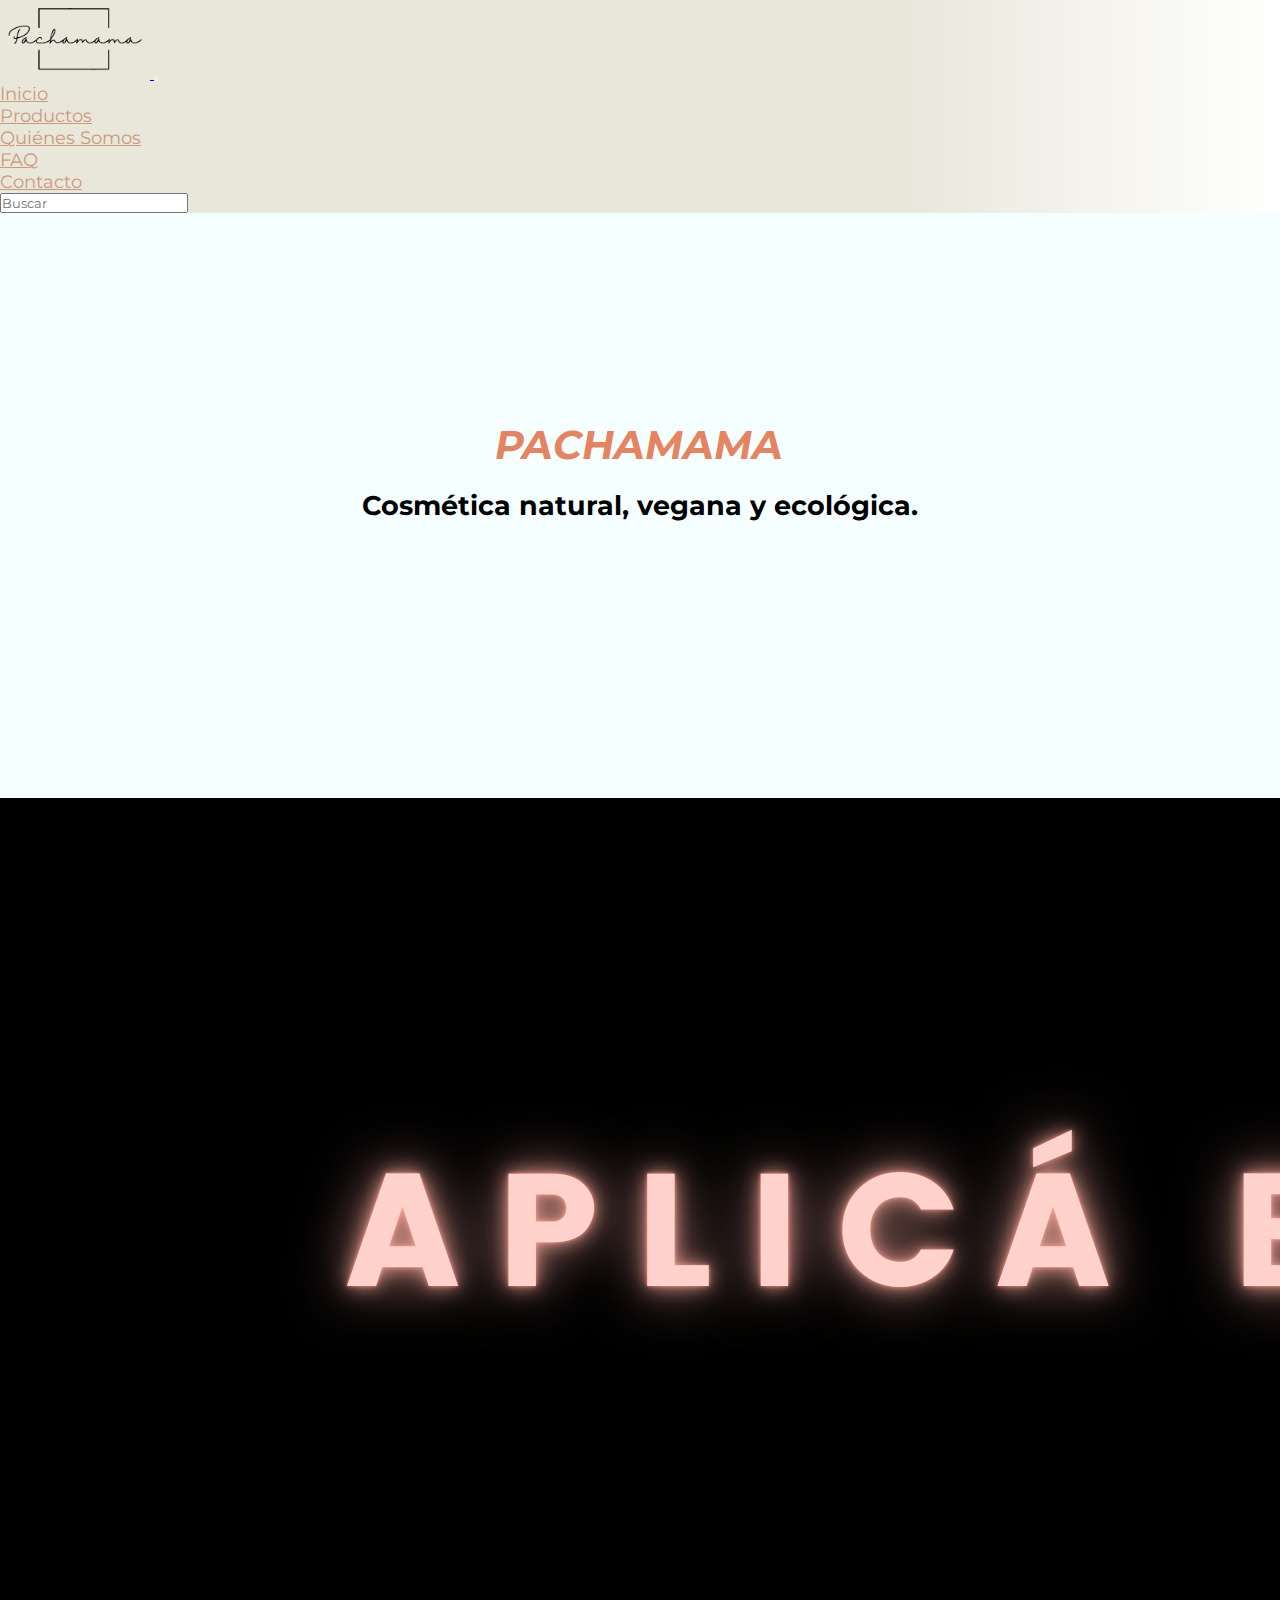
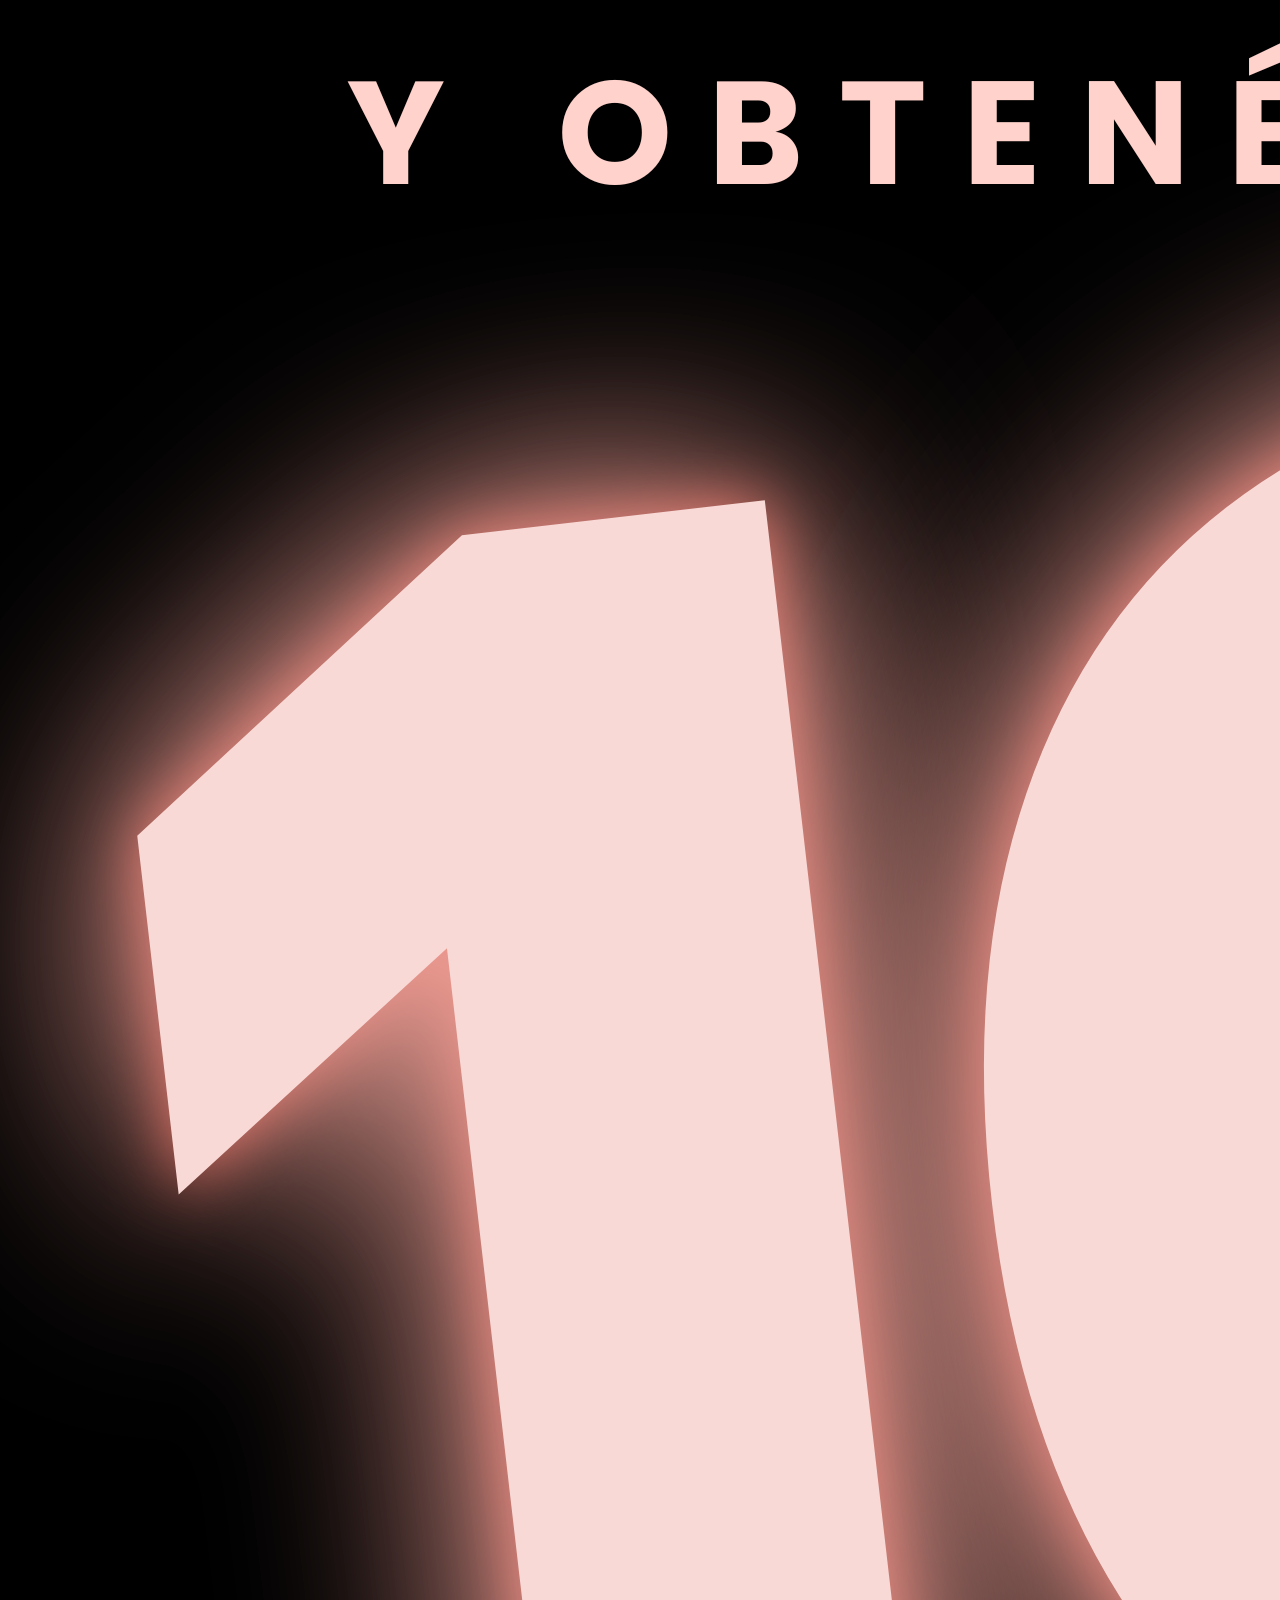
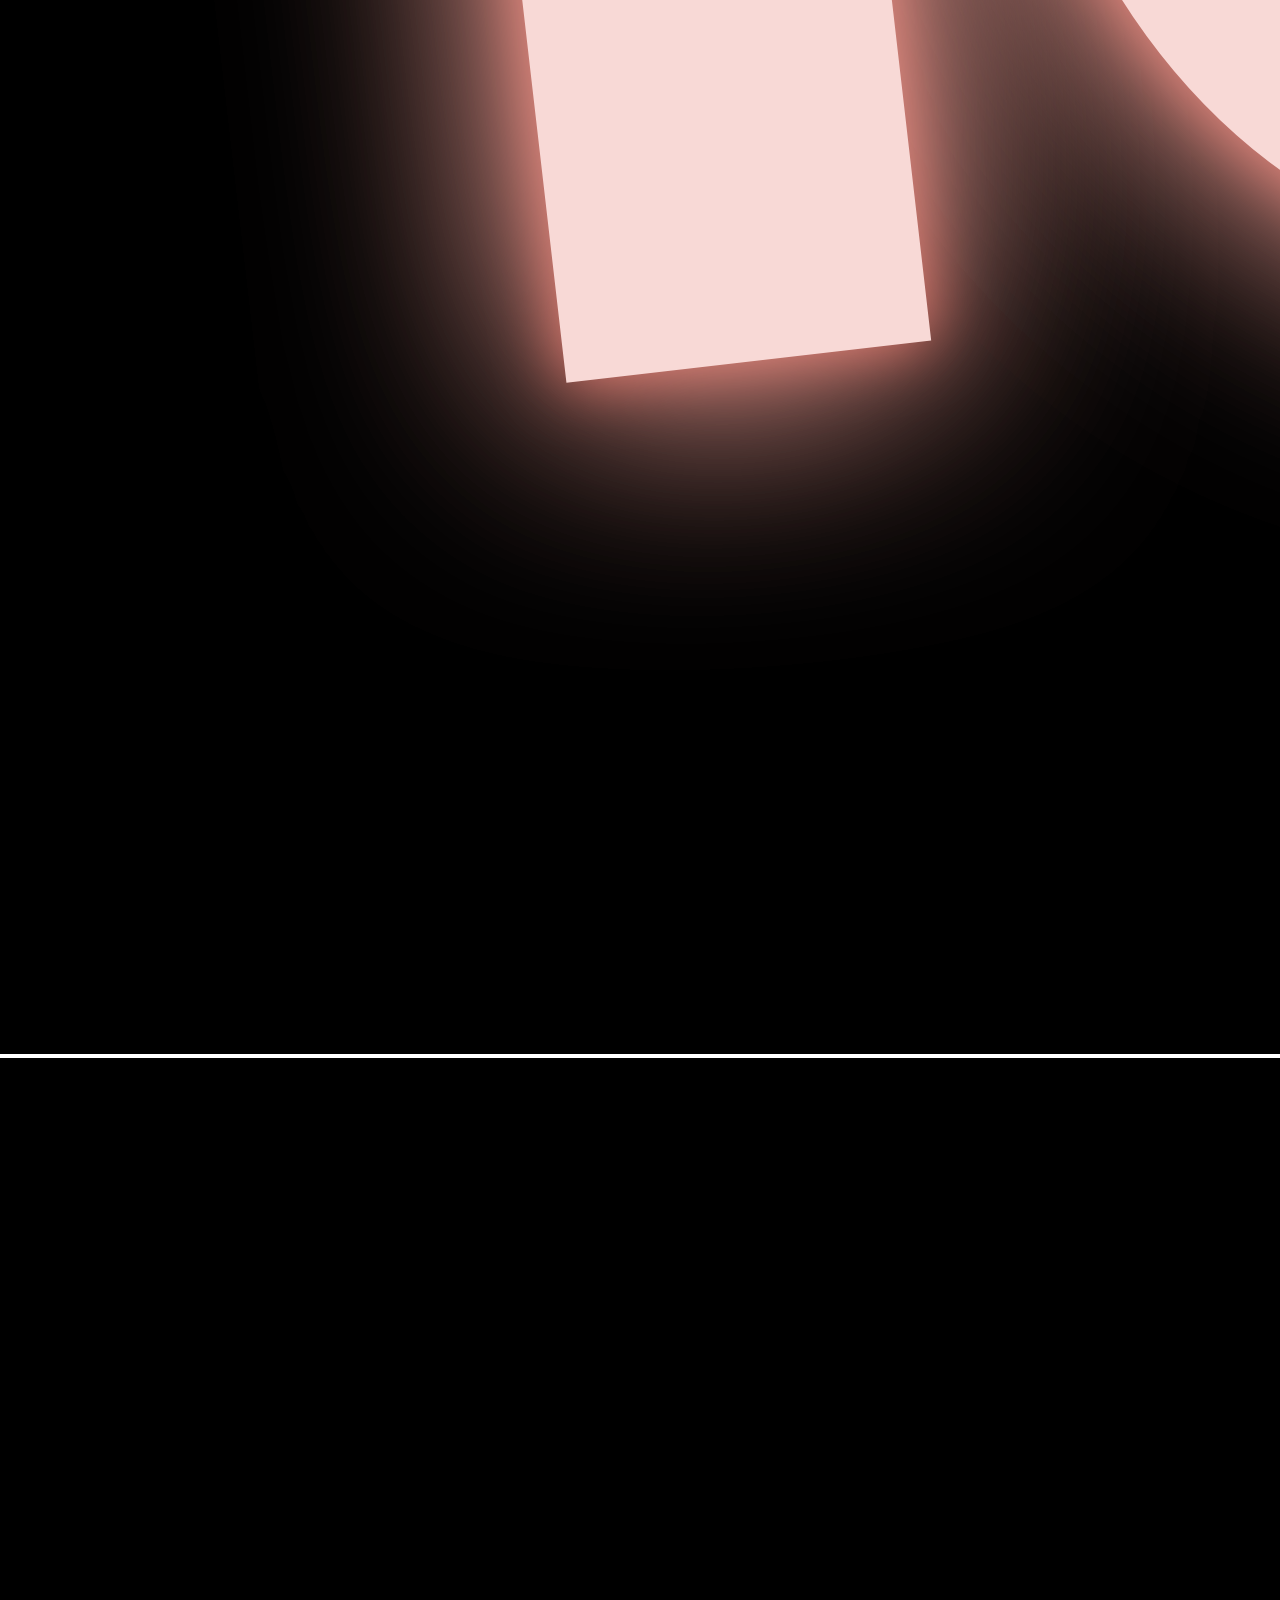
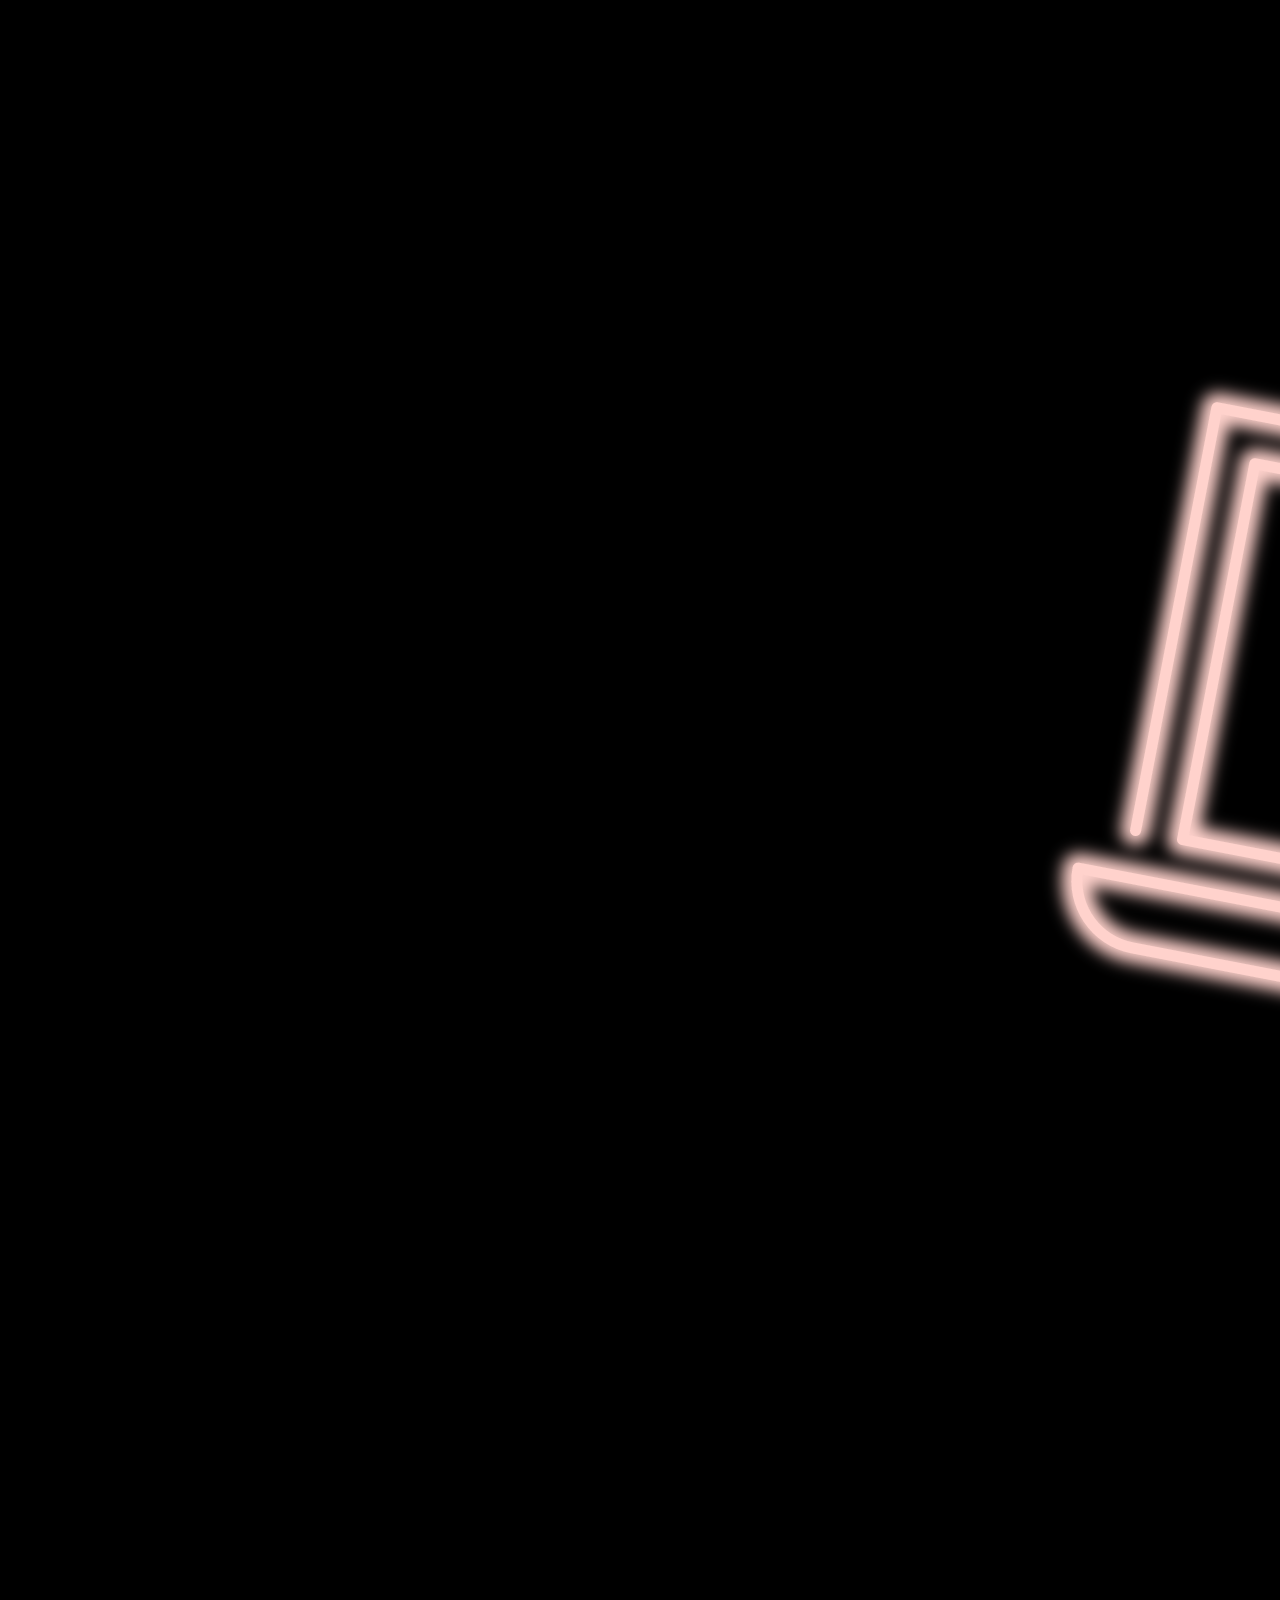
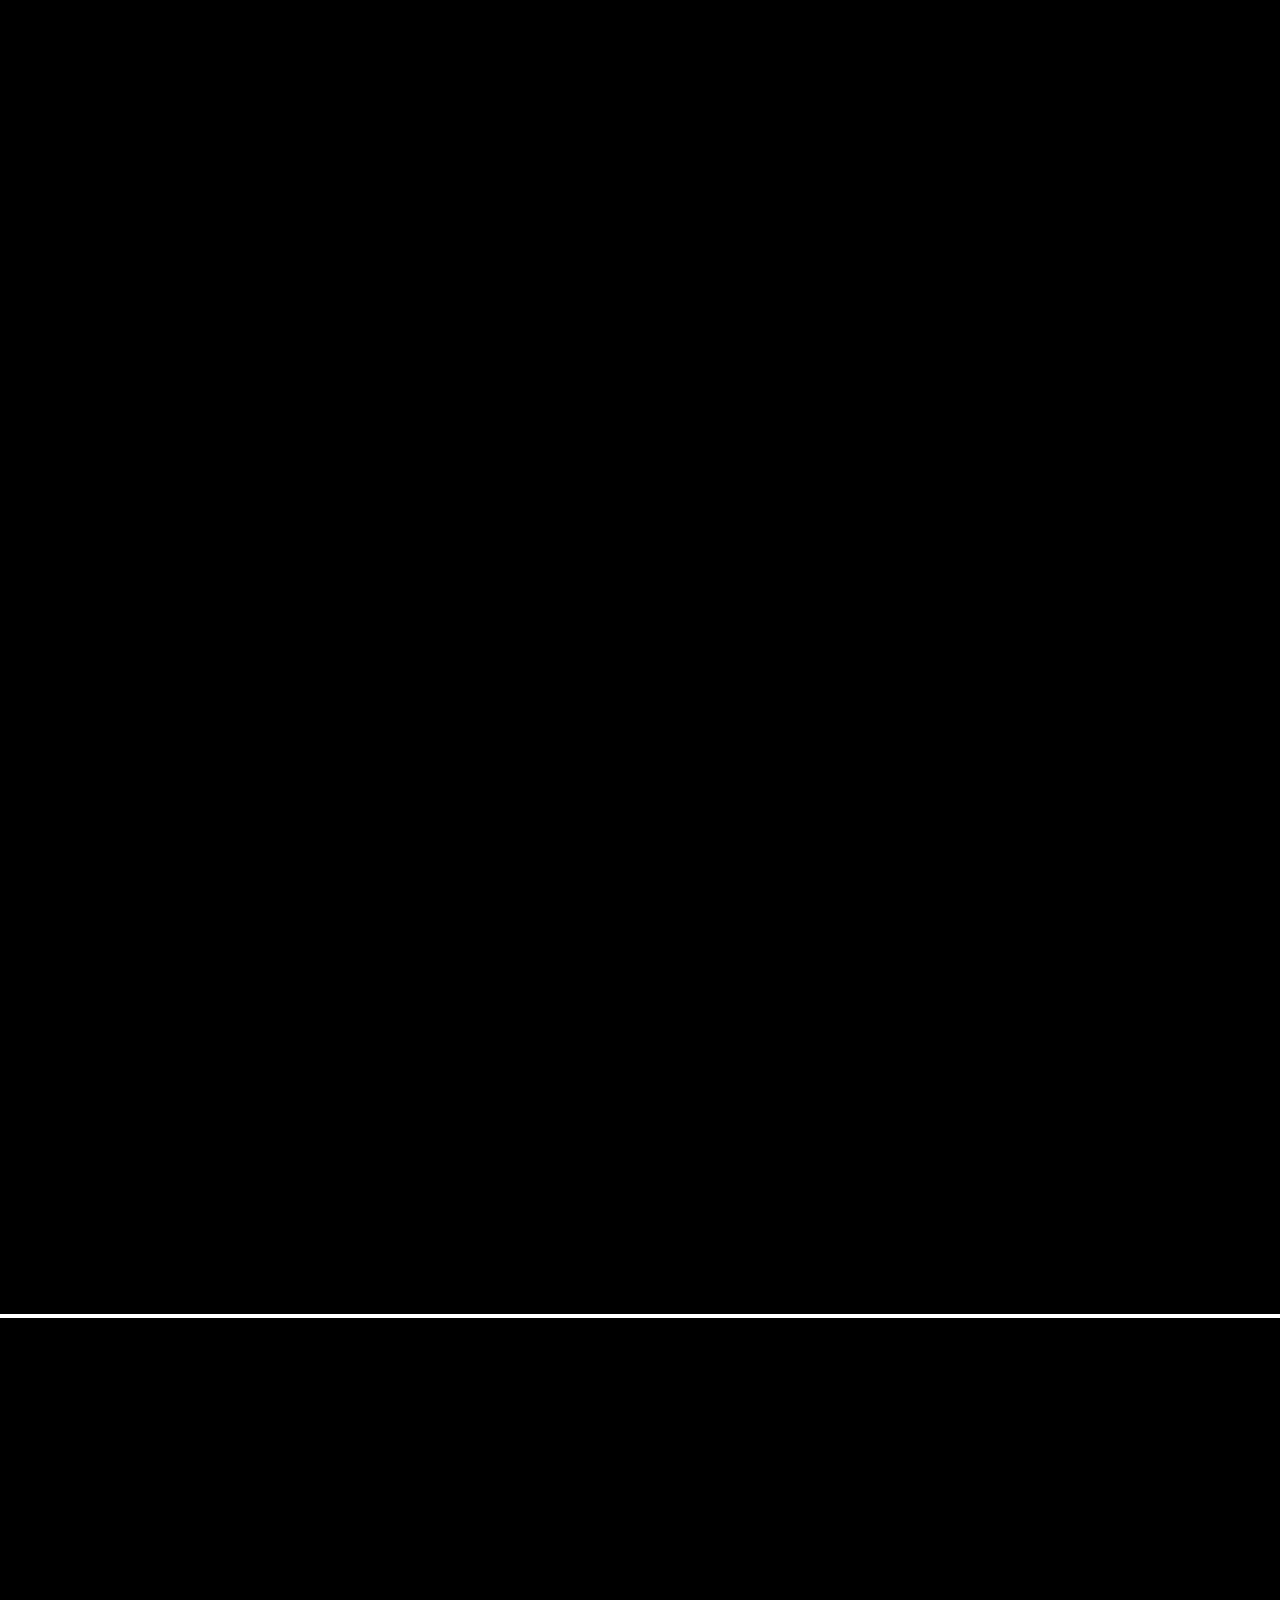
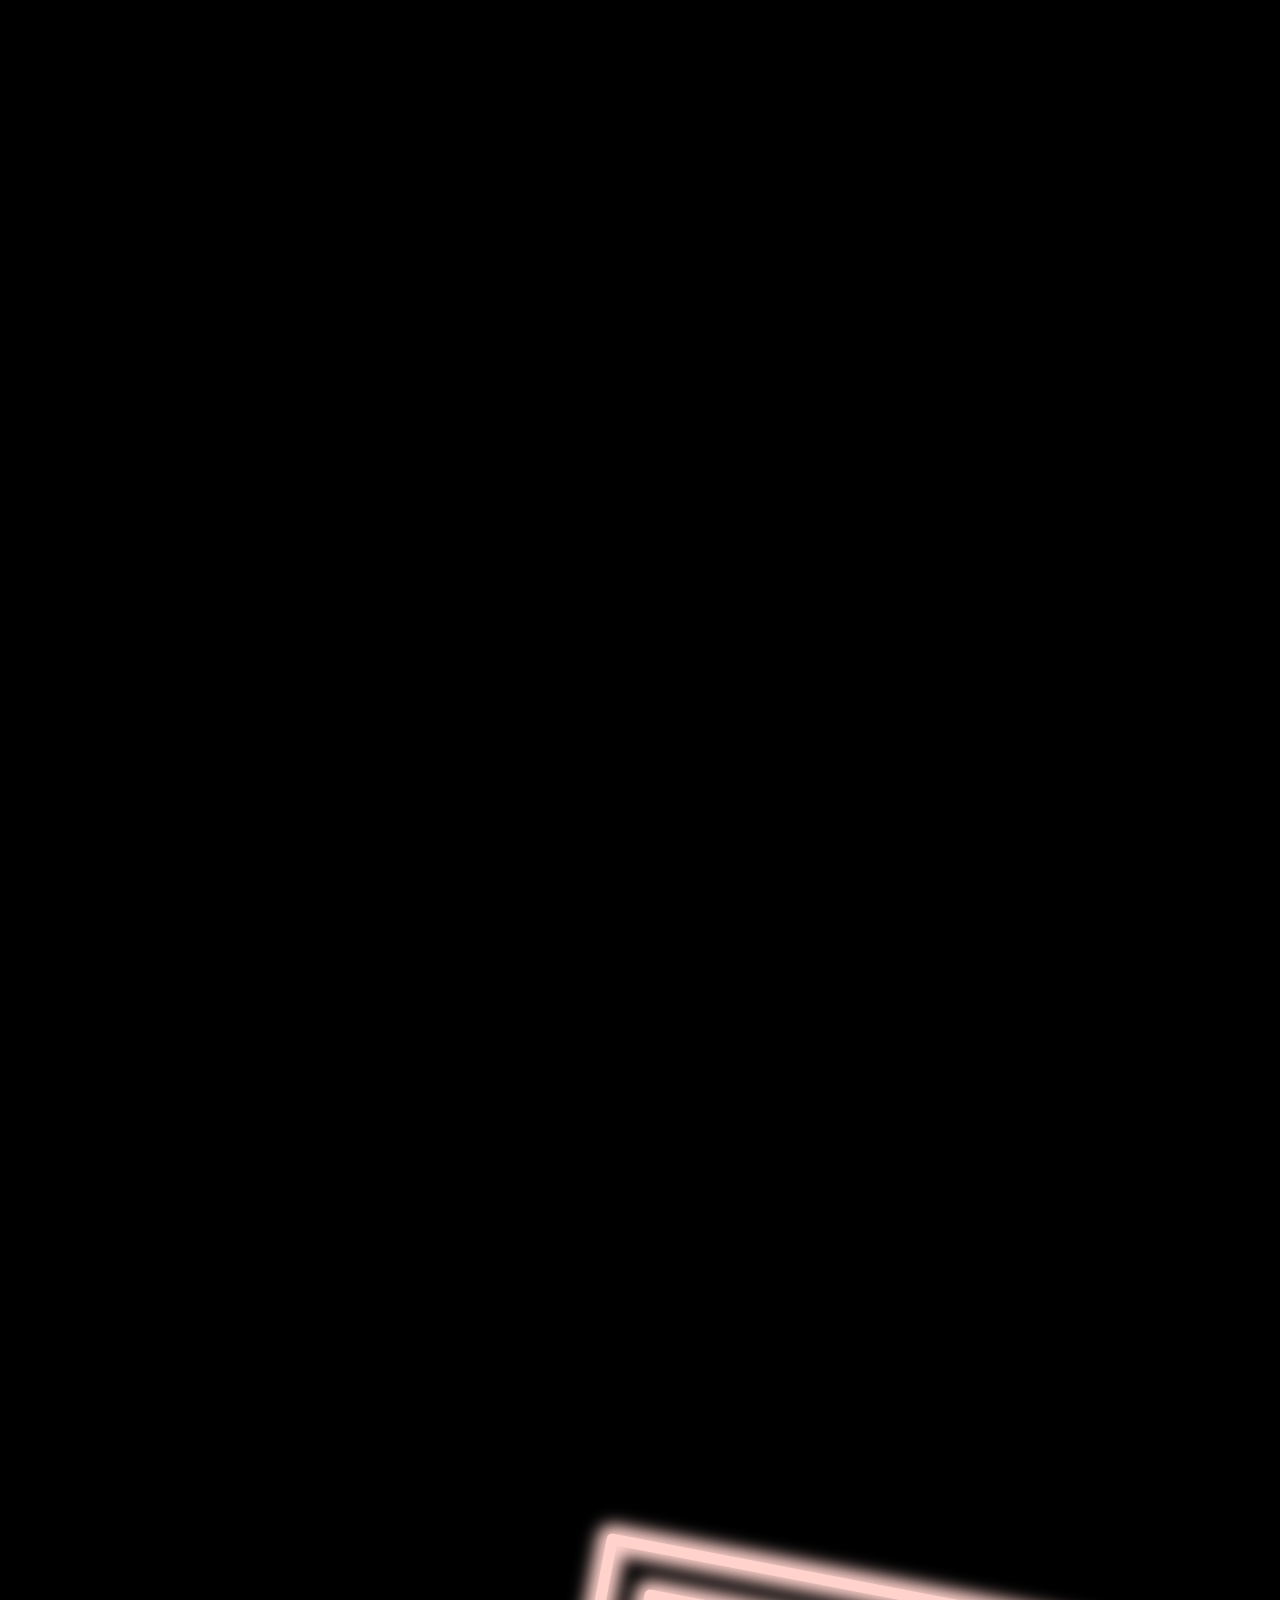
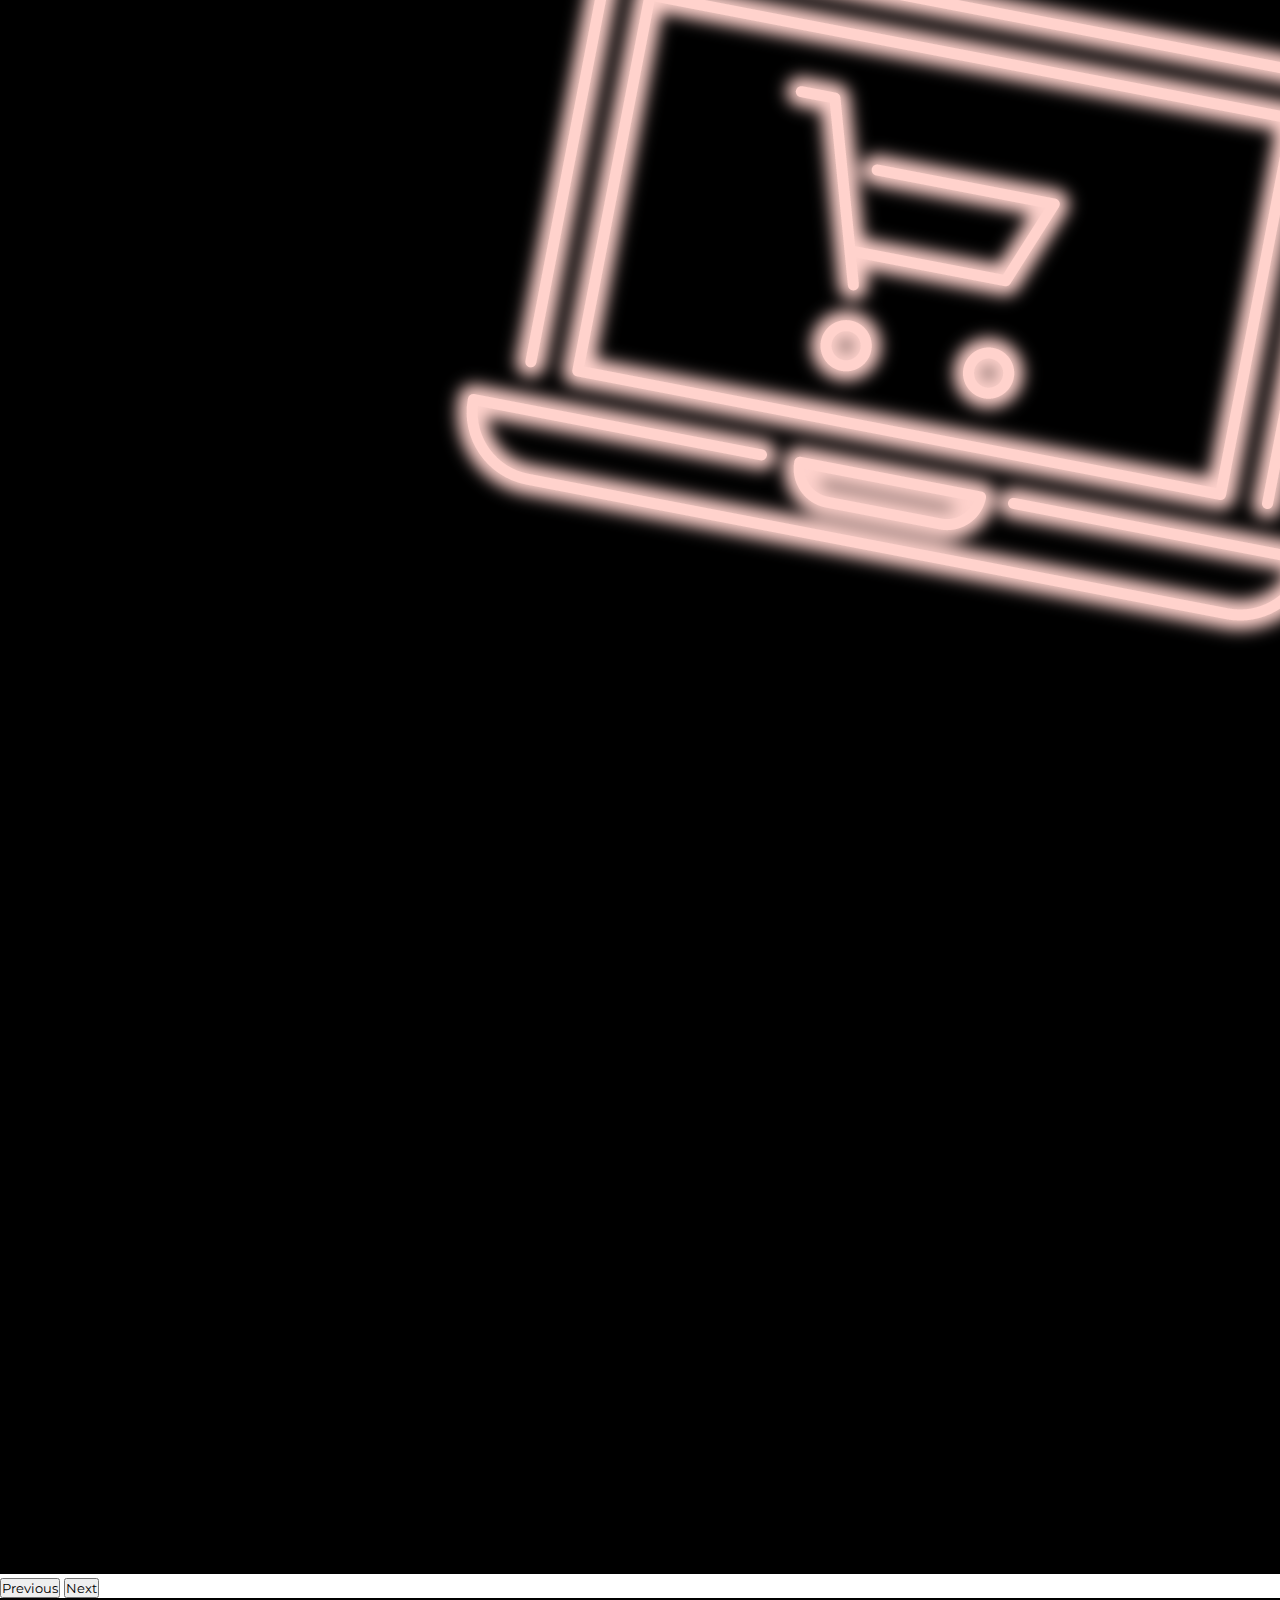
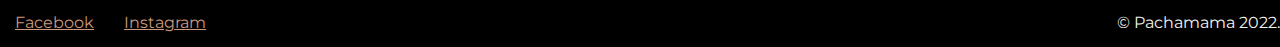
<file: index.html>
<!DOCTYPE html>
<html lang="en">

<head>
    <meta charset="UTF-8">
    <meta http-equiv="X-UA-Compatible" content="IE=edge">
    <meta name="viewport" content="width=device-width, initial-scale=1.0">
    <link rel="shortcut icon" href="./images/LogoPachamama.png">
    <!-- CSS only -->
    <link href="https://cdn.jsdelivr.net/npm/bootstrap@5.2.0/dist/css/bootstrap.min.css" rel="stylesheet"
        integrity="sha384-gH2yIJqKdNHPEq0n4Mqa/HGKIhSkIHeL5AyhkYV8i59U5AR6csBvApHHNl/vI1Bx" crossorigin="anonymous">
    <!-- Animate CSS -->
    <link rel="stylesheet" href="https://cdnjs.cloudflare.com/ajax/libs/animate.css/4.1.1/animate.min.css">
    <!-- Mi Estilo -->
    <link rel="stylesheet" href="./css/style.css">
    <title>Inicio</title>
</head>

<body>
    <!--  NavBar con Bootstrap -->
    <header>
        <nav class="navbar navbar-expand-lg bg-light">
            <div class="container-fluid">
                <a class="navbar-brand" href="./index.html"> <img src="images/LogoPachamama.png" alt="LogoPachamama">
                </a>
                <button class="navbar-toggler" type="button" data-bs-toggle="collapse"
                    data-bs-target="#navbarSupportedContent" aria-controls="navbarSupportedContent"
                    aria-expanded="false" aria-label="Toggle navigation">
                    <span class="navbar-toggler-icon"></span>
                </button>
                <div class="collapse navbar-collapse" id="navbarSupportedContent">
                    <ul class="navbar-nav me-auto mb-2 mb-lg-0">
                        <li class="nav-item">
                            <a class="nav-link fw-bold" href="./index.html">Inicio</a>
                        </li>
                        <li class="nav-item">
                            <a class="nav-link" href="./pages/productos.html">Productos</a>
                        </li>
                        <li class="nav-item">
                            <a class="nav-link" href="./pages/quienessomos.html">Quiénes Somos</a>
                        </li>
                        <li class="nav-item">
                            <a class="nav-link" href="./pages/faq.html">FAQ</a>
                        </li>
                        <li class="nav-item">
                            <a class="nav-link" href="./pages/contacto.html">Contacto</a>
                        </li>
                    </ul>
                    <form class="d-flex" role="search">
                        <input class="form-control me-2" type="search" placeholder="Buscar" aria-label="Search">
                    </form>
                </div>
            </div>
        </nav>
    </header>


    <!-- Main -->
    <main>
        <div class="mainIndex">
            <div class="indexBackbround">
                <div class="indexTitulos">
                    <h1 class="titulos">PACHAMAMA</h1>
                    <h2 class="animate__animated animate__heartBeat">Cosmética natural, vegana y ecológica. </h2>
                </div>
            </div>
        </div>

        <div id="carouselExampleControls" class="carousel slide" data-bs-ride="carousel">
            <div class="carousel-inner">
                <div class="carousel-item active">
                    <img src="./images/1.png" class="d-block w-100" alt="promoCupón">
                </div>
                <div class="carousel-item">
                    <img src="./images/2.png" class="d-block w-100" alt="promoEnvios">
                </div>
                <div class="carousel-item">
                    <img src="./images/3.png" class="d-block w-100" alt="promoMuestras">
                </div>
            </div>
            <button class="carousel-control-prev" type="button" data-bs-target="#carouselExampleControls"
                data-bs-slide="prev">
                <span class="carousel-control-prev-icon" aria-hidden="true"></span>
                <span class="visually-hidden">Previous</span>
            </button>
            <button class="carousel-control-next" type="button" data-bs-target="#carouselExampleControls"
                data-bs-slide="next">
                <span class="carousel-control-next-icon" aria-hidden="true"></span>
                <span class="visually-hidden">Next</span>
            </button>
        </div>
    </main>

    <!-- Footer -->
    <footer class="footer">
        <ul>
            <li><a href="https://facebook.com" target="_blank">Facebook</a></li>
            <li><a href="https://instagram.com" target="_blank">Instagram</a></li>
        </ul>
        <p>&copy Pachamama 2022.</p>
    </footer>


    <!-- JavaScript Bundle with Popper -->
    <script src="https://cdn.jsdelivr.net/npm/bootstrap@5.2.0/dist/js/bootstrap.bundle.min.js"
        integrity="sha384-A3rJD856KowSb7dwlZdYEkO39Gagi7vIsF0jrRAoQmDKKtQBHUuLZ9AsSv4jD4Xa"
        crossorigin="anonymous"></script>
</body>

</html>
</file>
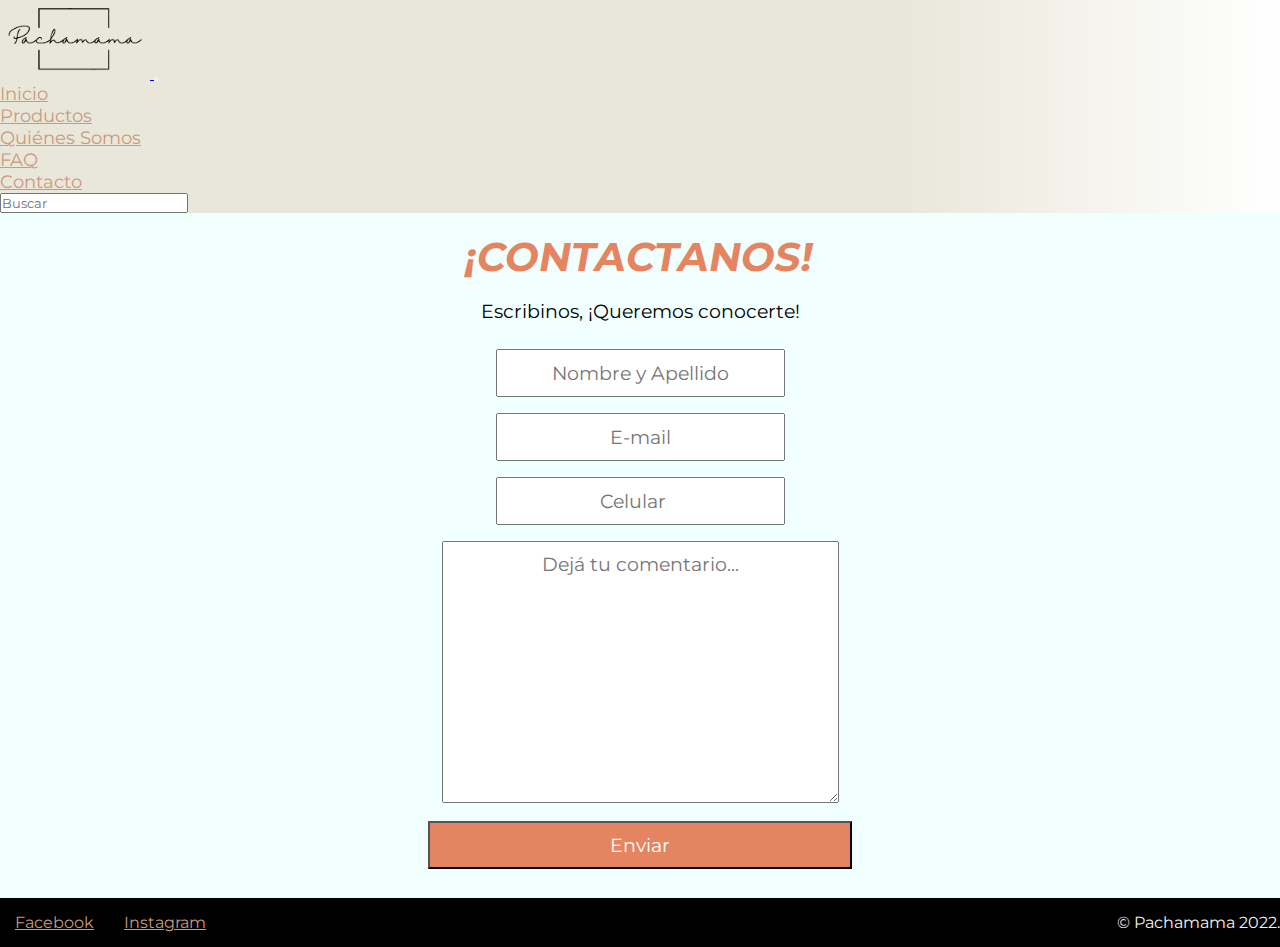
<file: pages/contacto.html>
<!DOCTYPE html>
<html lang="en">

<head>
    <meta charset="UTF-8">
    <meta http-equiv="X-UA-Compatible" content="IE=edge">
    <meta name="viewport" content="width=device-width, initial-scale=1.0">
    <link rel="shortcut icon" href="../images/LogoPachamama.png">
    <!-- CSS only -->
    <link href="https://cdn.jsdelivr.net/npm/bootstrap@5.2.0/dist/css/bootstrap.min.css" rel="stylesheet"
        integrity="sha384-gH2yIJqKdNHPEq0n4Mqa/HGKIhSkIHeL5AyhkYV8i59U5AR6csBvApHHNl/vI1Bx" crossorigin="anonymous">
    <!-- Animate CSS -->
    <link rel="stylesheet" href="https://cdnjs.cloudflare.com/ajax/libs/animate.css/4.1.1/animate.min.css">
    <!-- Mi Estilo -->
    <link rel="stylesheet" href="../css/style.css">
    <title>Inicio</title>
</head>

<body>
    <!--  NavBar con Bootstrap -->
    <header>
        <nav class="navbar navbar-expand-lg bg-light">
            <div class="container-fluid">
                <a class="navbar-brand" href="../index.html"> <img src="../images/LogoPachamama.png" alt="LogoPachamama">
                </a>
                <button class="navbar-toggler" type="button" data-bs-toggle="collapse"
                    data-bs-target="#navbarSupportedContent" aria-controls="navbarSupportedContent"
                    aria-expanded="false" aria-label="Toggle navigation">
                    <span class="navbar-toggler-icon"></span>
                </button>
                <div class="collapse navbar-collapse" id="navbarSupportedContent">
                    <ul class="navbar-nav me-auto mb-2 mb-lg-0">
                        <li class="nav-item">
                            <a class="nav-link" href="../index.html">Inicio</a>
                        </li>
                        <li class="nav-item">
                            <a class="nav-link" href="./productos.html">Productos</a>
                        </li>
                        <li class="nav-item">
                            <a class="nav-link" href="./quienesSomos.html">Quiénes Somos</a>
                        </li>
                        <li class="nav-item">
                            <a class="nav-link" href="./faq.html">FAQ</a>
                        </li>
                        <li class="nav-item">
                            <a class="nav-link fw-bold" href="./contacto.html">Contacto</a>
                        </li>
                    </ul>
                    <form class="d-flex" role="search">
                        <input class="form-control me-2" type="search" placeholder="Buscar" aria-label="Search">
                    </form>
                </div>
            </div>
        </nav>
    </header>

    <!-- Main -->
    <main class="mainContacto">
        <div class="contactoBackground">
            <br>
            <h1 class="titulos">¡CONTACTANOS!</h1>
            <p>Escribinos, ¡Queremos conocerte!</p>
            <!-- Formulario -->
            <form action="#" method="get">
                <input type="text" class="form-control" placeholder="Nombre y Apellido" name="nombre" required>
                <input type="email" class="form-control" placeholder="E-mail" name="Email" required>
                <input type="number"class="form-control" placeholder="Celular" name="celular" required>
                <textarea name="comentario"class="form-control" cols="30" rows="10" placeholder="Dejá tu comentario..."></textarea>
                <input type="submit" class="btn btnColor" value="Enviar">
            </form>
            <br>
        </div>
    </main>

  

    <!-- Footer -->
    <footer class="footer">
        <ul>
            <li><a href="https://facebook.com" target="_blank">Facebook</a></li>
            <li><a href="https://instagram.com" target="_blank">Instagram</a></li>
        </ul>
        <p>&copy Pachamama 2022.</p>
    </footer>


    <!-- JavaScript Bundle with Popper -->
    <script src="https://cdn.jsdelivr.net/npm/bootstrap@5.2.0/dist/js/bootstrap.bundle.min.js"
        integrity="sha384-A3rJD856KowSb7dwlZdYEkO39Gagi7vIsF0jrRAoQmDKKtQBHUuLZ9AsSv4jD4Xa"
        crossorigin="anonymous"></script>
</body>

</html>
</file>
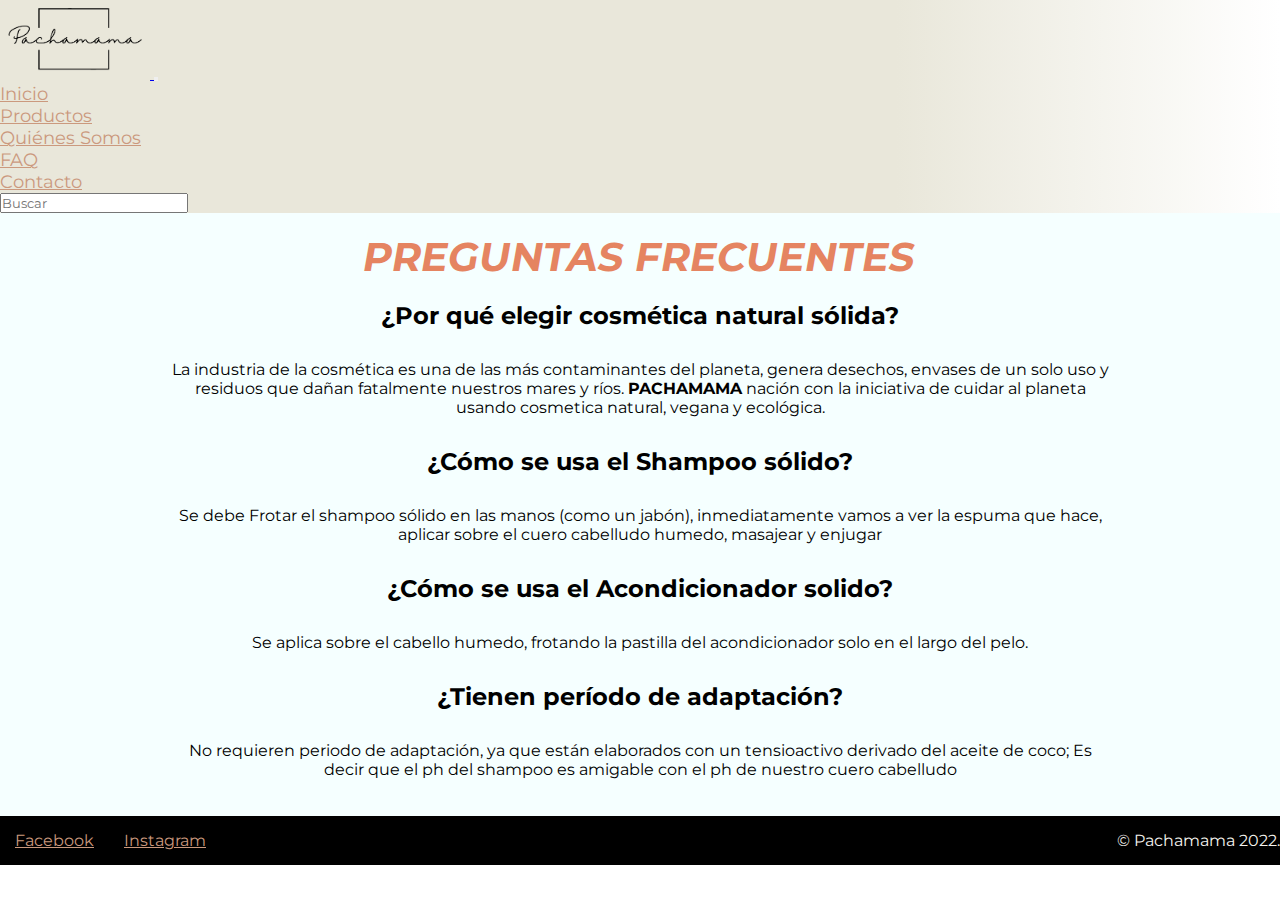
<file: pages/faq.html>
<!DOCTYPE html>
<html lang="en">

<head>
    <meta charset="UTF-8">
    <meta http-equiv="X-UA-Compatible" content="IE=edge">
    <meta name="viewport" content="width=device-width, initial-scale=1.0">
    <link rel="shortcut icon" href="../images/LogoPachamama.png">
    <!-- CSS only -->
    <link href="https://cdn.jsdelivr.net/npm/bootstrap@5.2.0/dist/css/bootstrap.min.css" rel="stylesheet"
        integrity="sha384-gH2yIJqKdNHPEq0n4Mqa/HGKIhSkIHeL5AyhkYV8i59U5AR6csBvApHHNl/vI1Bx" crossorigin="anonymous">
    <!-- Animate CSS -->
    <link rel="stylesheet" href="https://cdnjs.cloudflare.com/ajax/libs/animate.css/4.1.1/animate.min.css">
    <!-- Mi Estilo -->
    <link rel="stylesheet" href="../css/style.css">
    <title>Inicio</title>
</head>

<body>
    <!--  NavBar con Bootstrap -->
    <header>
        <nav class="navbar navbar-expand-lg bg-light">
            <div class="container-fluid">
                <a class="navbar-brand" href="../index.html"> <img src="../images/LogoPachamama.png"
                        alt="LogoPachamama">
                </a>
                <button class="navbar-toggler" type="button" data-bs-toggle="collapse"
                    data-bs-target="#navbarSupportedContent" aria-controls="navbarSupportedContent"
                    aria-expanded="false" aria-label="Toggle navigation">
                    <span class="navbar-toggler-icon"></span>
                </button>
                <div class="collapse navbar-collapse" id="navbarSupportedContent">
                    <ul class="navbar-nav me-auto mb-2 mb-lg-0">
                        <li class="nav-item">
                            <a class="nav-link" href="../index.html">Inicio</a>
                        </li>
                        <li class="nav-item">
                            <a class="nav-link" href="./productos.html">Productos</a>
                        </li>
                        <li class="nav-item">
                            <a class="nav-link" href="./quienesSomos.html">Quiénes Somos</a>
                        </li>
                        <li class="nav-item">
                            <a class="nav-link fw-bold" href="./faq.html">FAQ</a>
                        </li>
                        <li class="nav-item">
                            <a class="nav-link" href="./contacto.html">Contacto</a>
                        </li>
                    </ul>
                    <form class="d-flex" role="search">
                        <input class="form-control me-2" type="search" placeholder="Buscar" aria-label="Search">
                    </form>
                </div>
            </div>
        </nav>
    </header>

    <!-- Main -->
    <main class="mainFaq">
        <section class="faqBackground">
            <br>
            <h1 class="titulos">PREGUNTAS FRECUENTES</h1>
            <div>
                <h2>¿Por qué elegir cosmética natural sólida?</h2>
                <p>La industria de la cosmética es una de las más contaminantes del planeta, genera desechos, envases de
                    un solo uso y residuos que dañan fatalmente nuestros mares y ríos. <strong>PACHAMAMA</strong> nación
                    con la iniciativa de cuidar al planeta usando cosmetica natural, vegana y ecológica.</p>
            </div>
            <div>
                <h2>¿Cómo se usa el Shampoo sólido?</h2>
                <p>Se debe Frotar el shampoo sólido en las manos (como un jabón), inmediatamente vamos a ver la espuma
                    que hace, aplicar sobre el cuero cabelludo humedo, masajear y enjugar</p>
            </div>
            <div>
                <h2>¿Cómo se usa el Acondicionador solido?</h2>
                <p>Se aplica sobre el cabello humedo, frotando la pastilla del acondicionador solo en el largo del pelo.
                </p>
            </div>
            <div>
                <h2>¿Tienen período de adaptación?</h2>
                <p>No requieren periodo de adaptación, ya que están elaborados con un tensioactivo derivado del aceite
                    de coco; Es decir que el ph del shampoo es amigable con el ph de nuestro cuero cabelludo</p>
            </div>
            <br>
        </section>
    </main>




    <!-- Footer -->
    <footer class="footer">
        <ul>
            <li><a href="https://facebook.com" target="_blank">Facebook</a></li>
            <li><a href="https://instagram.com" target="_blank">Instagram</a></li>
        </ul>
        <p>&copy Pachamama 2022.</p>
    </footer>


    <!-- JavaScript Bundle with Popper -->
    <script src="https://cdn.jsdelivr.net/npm/bootstrap@5.2.0/dist/js/bootstrap.bundle.min.js"
        integrity="sha384-A3rJD856KowSb7dwlZdYEkO39Gagi7vIsF0jrRAoQmDKKtQBHUuLZ9AsSv4jD4Xa"
        crossorigin="anonymous"></script>
</body>

</html>
</file>
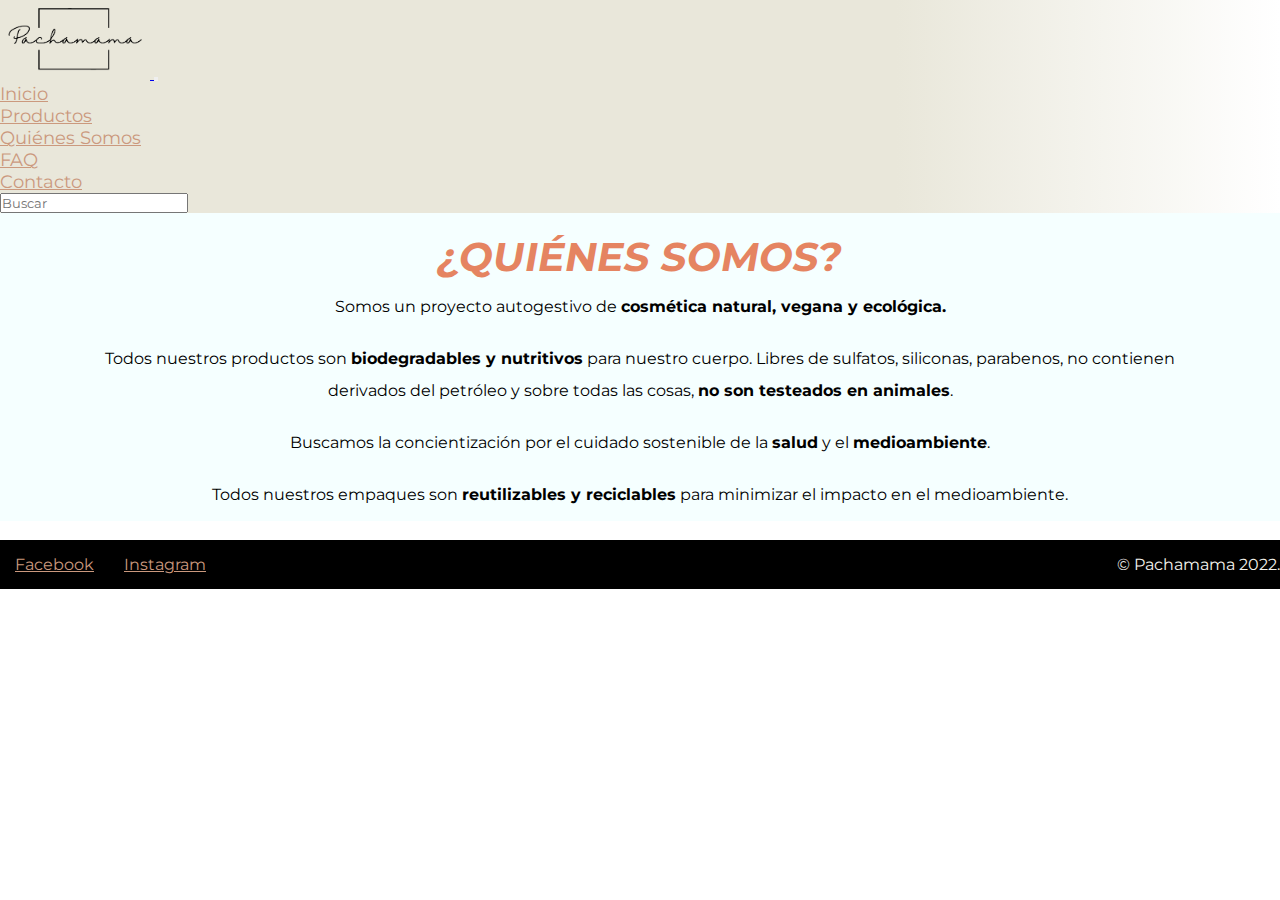
<file: pages/quienesSomos.html>
<!DOCTYPE html>
<html lang="en">

<head>
    <meta charset="UTF-8">
    <meta http-equiv="X-UA-Compatible" content="IE=edge">
    <meta name="viewport" content="width=device-width, initial-scale=1.0">
    <link rel="shortcut icon" href="../images/LogoPachamama.png">
    <!-- CSS only -->
    <link href="https://cdn.jsdelivr.net/npm/bootstrap@5.2.0/dist/css/bootstrap.min.css" rel="stylesheet"
        integrity="sha384-gH2yIJqKdNHPEq0n4Mqa/HGKIhSkIHeL5AyhkYV8i59U5AR6csBvApHHNl/vI1Bx" crossorigin="anonymous">
    <!-- Animate CSS -->
    <link rel="stylesheet" href="https://cdnjs.cloudflare.com/ajax/libs/animate.css/4.1.1/animate.min.css">
    <!-- Mi Estilo -->
    <link rel="stylesheet" href="../css/style.css">
    <title>Inicio</title>
</head>

<body>
    <!--  NavBar con Bootstrap -->
    <header>
        <nav class="navbar navbar-expand-lg bg-light">
            <div class="container-fluid">
                <a class="navbar-brand" href="../index.html"> <img src="../images/LogoPachamama.png"
                        alt="LogoPachamama">
                </a>
                <button class="navbar-toggler" type="button" data-bs-toggle="collapse"
                    data-bs-target="#navbarSupportedContent" aria-controls="navbarSupportedContent"
                    aria-expanded="false" aria-label="Toggle navigation">
                    <span class="navbar-toggler-icon"></span>
                </button>
                <div class="collapse navbar-collapse" id="navbarSupportedContent">
                    <ul class="navbar-nav me-auto mb-2 mb-lg-0">
                        <li class="nav-item">
                            <a class="nav-link" href="../index.html">Inicio</a>
                        </li>
                        <li class="nav-item">
                            <a class="nav-link" href="./productos.html">Productos</a>
                        </li>
                        <li class="nav-item">
                            <a class="nav-link fw-bold" href="./quienesSomos.html">Quiénes Somos</a>
                        </li>
                        <li class="nav-item">
                            <a class="nav-link" href="./faq.html">FAQ</a>
                        </li>
                        <li class="nav-item">
                            <a class="nav-link" href="./contacto.html">Contacto</a>
                        </li>
                    </ul>
                    <form class="d-flex" role="search">
                        <input class="form-control me-2" type="search" placeholder="Buscar" aria-label="Search">
                    </form>
                </div>
            </div>
        </nav>
    </header>



    <!-- Main -->
    <main class="quienesSomos">
        <div class="qsBackbround">
            <br>
            <h1 class="titulos">¿QUIÉNES SOMOS?</h1>
            <p>Somos un proyecto autogestivo de <strong>cosmética natural, vegana y ecológica.</strong></p>
            <p>Todos nuestros productos son <strong>biodegradables y nutritivos</strong> para nuestro cuerpo. Libres de
                sulfatos, siliconas, parabenos, no contienen derivados del petróleo y sobre todas las cosas, <strong>no
                    son testeados en animales</strong>.</p>
            <p>Buscamos la concientización por el cuidado sostenible de la <strong>salud</strong> y el
                <strong>medioambiente</strong>.</p>
            <p>Todos nuestros empaques son <strong>reutilizables y reciclables</strong> para minimizar el impacto en el
                medioambiente.</p>
        </div>
        <br>
    </main>




    <!-- Footer -->
    <footer class="footer">
        <ul>
            <li><a href="https://facebook.com" target="_blank">Facebook</a></li>
            <li><a href="https://instagram.com" target="_blank">Instagram</a></li>
        </ul>
        <p>&copy Pachamama 2022.</p>
    </footer>


    <!-- JavaScript Bundle with Popper -->
    <script src="https://cdn.jsdelivr.net/npm/bootstrap@5.2.0/dist/js/bootstrap.bundle.min.js"
        integrity="sha384-A3rJD856KowSb7dwlZdYEkO39Gagi7vIsF0jrRAoQmDKKtQBHUuLZ9AsSv4jD4Xa"
        crossorigin="anonymous"></script>
</body>

</html>
</file>
<file: css/style.css>
/* MOBILE LAST */

/* Colors
#ffffff - white
#e9e7da - beige fondo logo
#cb997e - marroncito
#f4f3ee - cremita
#e58461 - rosa viejo
#000000 - black
*/

@import url('https://fonts.googleapis.com/css2?family=Hind:wght@300;600;700&family=Montserrat:wght@300;600;900&display=swap');
/* font-family: 'Hind', sans-serif;
font-family: 'Montserrat', sans-serif; */

* {
    margin: 0;
    padding: 0;
    box-sizing: border-box;
    font-family: 'Montserrat', sans-serif;
}

/* HEADER AND FOOTER*/

.navbar-brand img {
    width: 150px;
    padding: 5px;
}

.navbar {
    background-image: linear-gradient(to right, #e9e7da 70%, white);
}

.navbar-nav {
    align-items: flex-end
}

.nav-link {
    color: #cb997e;
    font-size: large;
}

.nav-link:hover {
    color: #e58461;
    font-weight: bold;
}

.footer ul {
    list-style: none;
    display: flex;
    flex-wrap: wrap;
}

.footer li {
    padding: 15px;
}

.footer a,
.footer p {
    color: #cb997e;
}

.footer a:hover {
    color: #e58461;
    font-weight: bold;
}

.footer {
    background-color: black;
    display: flex;
    justify-content: space-between;
    align-items: center;
}

.footer p {
    color: #f4f3ee;
}

/* MainIndex */
.mainIndex {
    min-height: 65vh;
    background-image: url('https://d3ugyf2ht6aenh.cloudfront.net/stores/001/070/304/themes/idea/slide-1606843316359-4482945457-e667eabb42cae97dc7e4c9348ff1a0471606843329.jpg?886905166');
    background-size: cover;
    background-repeat: no-repeat;
    background-position: center;
    display: flex;
    flex-direction: column;
    flex-wrap: wrap;
    align-items: center;
}

.indexBackbround {
    background-color: rgba(240, 255, 255, 0.588);
    height: 65vh;
    width: 100vw;
    margin: 0px auto;
    padding: 10px;
}

.indexTitulos {
    display: flex;
    text-align: center;
    height: 55vh;
    text-align: flex-end;
    flex-direction: column;
    align-content: space-around;
    align-items: center;
    justify-content: center;
    font-size: large;
    font-weight: 1200;
}

.indexTitulos h1 {
    font-size: 40px;
    padding: 10px;
}

.indexTitulos h1:hover {
    color: #e58461;
    font-weight: bold;
    transform: skew(-10deg);
    transition: 4s;
}

.indexTitulos h2 {
    padding: 10px;
    font-weight: bold;
}

.animate__heartBeat {
    animation-duration: 6s;
}


/* MainProductos */

.mainProductos {
    background-image: url("https://d3ugyf2ht6aenh.cloudfront.net/stores/001/070/304/products/03-shiri1-46c59247bf3404383e16068387715475-1024-1024.jpg");
    background-size: cover;
    background-repeat: no-repeat;
    background-position: center;
    display: flex;
    flex-direction: column;
}

.titulos {
    color: #e58461;
    font-weight: bold;
    transform: skew(-10deg);
    transition: 2s;
    text-align: center;
    font-size: 40px;
}

.titulos2 {
    color: #e58461;
    width: 100vw;
    height: 10vh;
    display: flex;
    align-items: center;
    font-weight: bold;
    justify-content: center;
    font-size: 1cm;
}

/* Nuevos productos con Bootstrap */
.card {
    display: flex;
    flex-direction: column;
    align-items: center;
    justify-content: center;
    width: 242px;
    padding: 17px;
    margin: 16px;
    background-color: #f4f3ee;
}

.btnColor {
    background-color: #e58461;
    color: white;
}

.btn:hover {
    background-color: black;
    color: #e58461;
}

.row {
    justify-content: space-evenly;
}

.card-title {
    text-align: center;
}


/* MainQuienesSomos*/
.quienesSomos {
    background-image: url('https://d3ugyf2ht6aenh.cloudfront.net/stores/001/070/304/themes/idea/slide-1606843316359-4482945457-e667eabb42cae97dc7e4c9348ff1a0471606843329.jpg?886905166');
    background-size: cover;
    background-repeat: no-repeat;
    background-position: center;
  }

.qsBackbround {
    background-color: rgba(240, 255, 255, 0.662);
}

.quienesSomos p {
    text-align: center;
    line-height: 2;
    padding: 10px 66px;
    margin: 0px;
}

/*Main FaQ*/
.mainFaq {
    background-image: url('https://d3ugyf2ht6aenh.cloudfront.net/stores/001/070/304/products/55-shiri21-8e7f759a65d675b49f16068384488485-1024-1024.jpg');
    background-size: cover;
    background-repeat: no-repeat;
    background-position: center;
}

.faqBackground {
    background-color: rgba(240, 255, 255, 0.696);
   }


.faqBackground h2 {
    margin: 10px 5px;
    padding: 10px;
    text-align: center;
}

.faqBackground p {
    margin: 8px 160px;
    padding: 10px;
    text-align: center;
}

/* Main Contacto */
.mainContacto {
    background-image: url("https://d3ugyf2ht6aenh.cloudfront.net/stores/001/070/304/products/sorbete-aluminio1-836ec43b0fe50a332515730477862939-1024-1024.jpg");
    background-size: cover;
    background-repeat: no-repeat;
    background-position: center;
}

.contactoBackground {
    background-color: rgba(240, 255, 255, 0.844);
    display: flex;
    flex-direction: column;
    align-items: center;
    justify-content: center;
}

.contactoBackground form {
    display: flex;
    flex-direction: column;
    align-content: center;
    justify-content: center;
    align-items: center;
}

.contactoBackground p {
    margin: 8px 160px;
    padding: 10px;
    text-align: center;
    font-size: 120%;
    color: black;
}

.contactoBackground form input,
.contactoBackground form textarea {
    margin: 8px 160px;
    padding: 10px;
    text-align: center;
    font-size: 120%;
}
input.btn.btnColor{
    padding: 10px 180px;
    margin: 10px;
}


/* Tamaño Mediano */
@media(max-width: 740px) {
    .header {
        flex-direction: column;
        background-color: #e9e7da;
        background-image: none;
    }

    .footer {
        flex-direction: column;
    }

    .mainIndex {
        min-height: 50vh;
    }

    .gridCards {
        grid-template-columns: repeat(2, 1fr);
        grid-template-rows: repeat(4, 1fr);
        align-items: center;
        justify-items: center;
    }

    .faqBackground p {
        margin: 8px 50px;
    }

    .contactoBackground form input,
    .contactoBackground form textarea {
        margin: 1px 50px;
    }
}

/* Tamaño Chico */
@media(max-width: 510px) {
    .gridGaleria {
        grid-template-columns: repeat(1, 1fr);
        grid-template-rows: repeat(5, 1fr);
    }

    .gridCards {
        grid-template-columns: repeat(1, 1fr);
        grid-template-rows: repeat(5, 1fr);
    }
}
</file>
